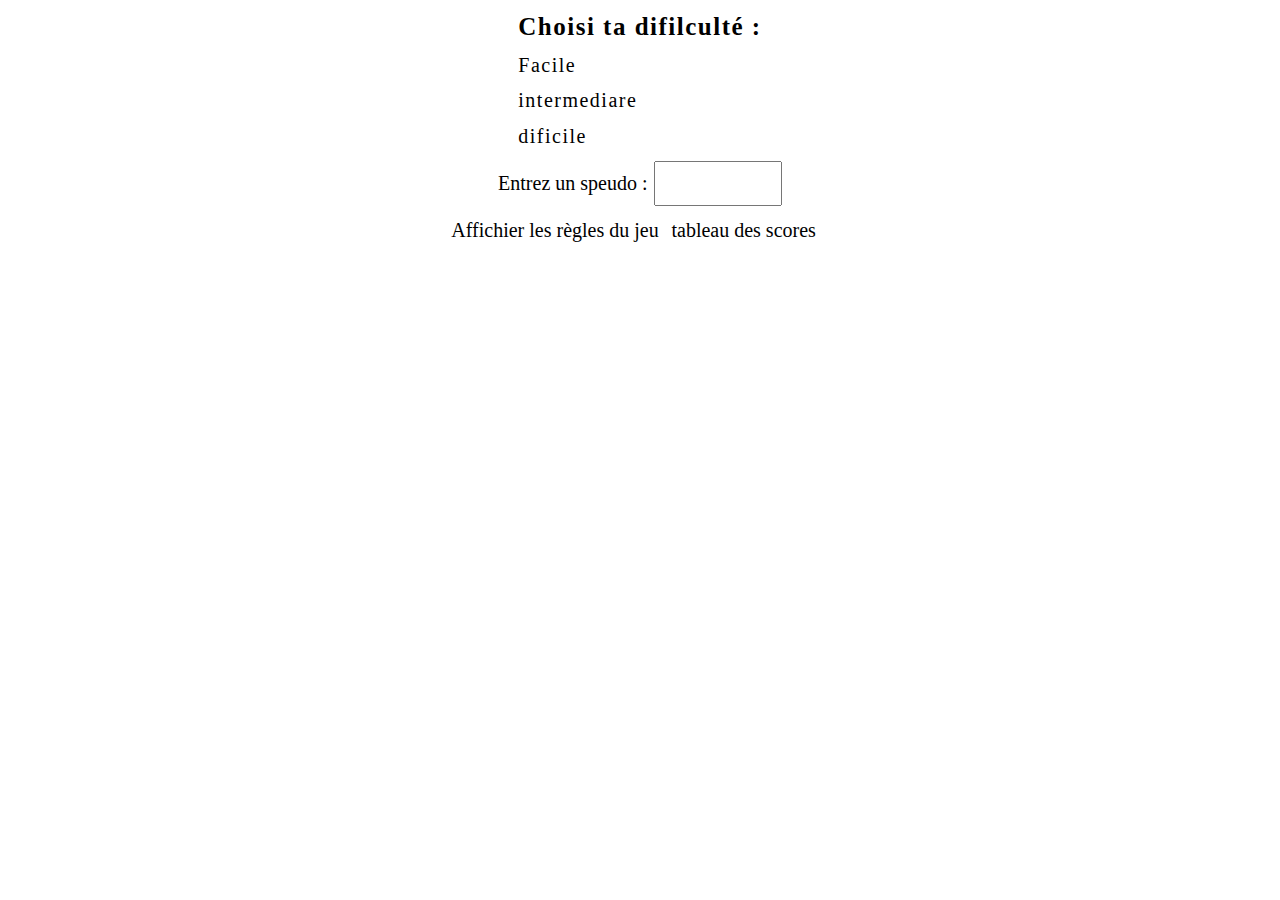
<file: index.html>
<!DOCTYPE html>
<html lang="fr">
<head>
    <meta charset="UTF-8">
    <meta http-equiv="X-UA-Compatible" content="IE=edge">
    <meta name="viewport" content="width=device-width, initial-scale=1.0">
    <link rel="stylesheet" href="css/index.css">
    <script src="js/main.js"></script>
    <title>Acceuil</title>
</head>
<body>
    <div class="dificulter-div">
        <p><strong>Choisi ta difilculté :</strong></p>
        <div class="dificulte" onclick="userDif('facile')"><p>Facile</p></div>
        <div class="dificulte" onclick="userDif('intermediare')"><p>intermediare</p></div>
        <div class="dificulte" onclick="userDif('dificile')"><p>dificile</p></div>
    </div>

    <div class="pseudo-div">
        <p>Entrez un speudo : </p>
        <input type="text" id="pseudoInput">
    </div>

    <div class="btn-div">
        <a href="regle">Affichier les règles du jeu</a>
        <a href="scores">tableau des scores</a>
    </div>
</body>
</html>
</file>
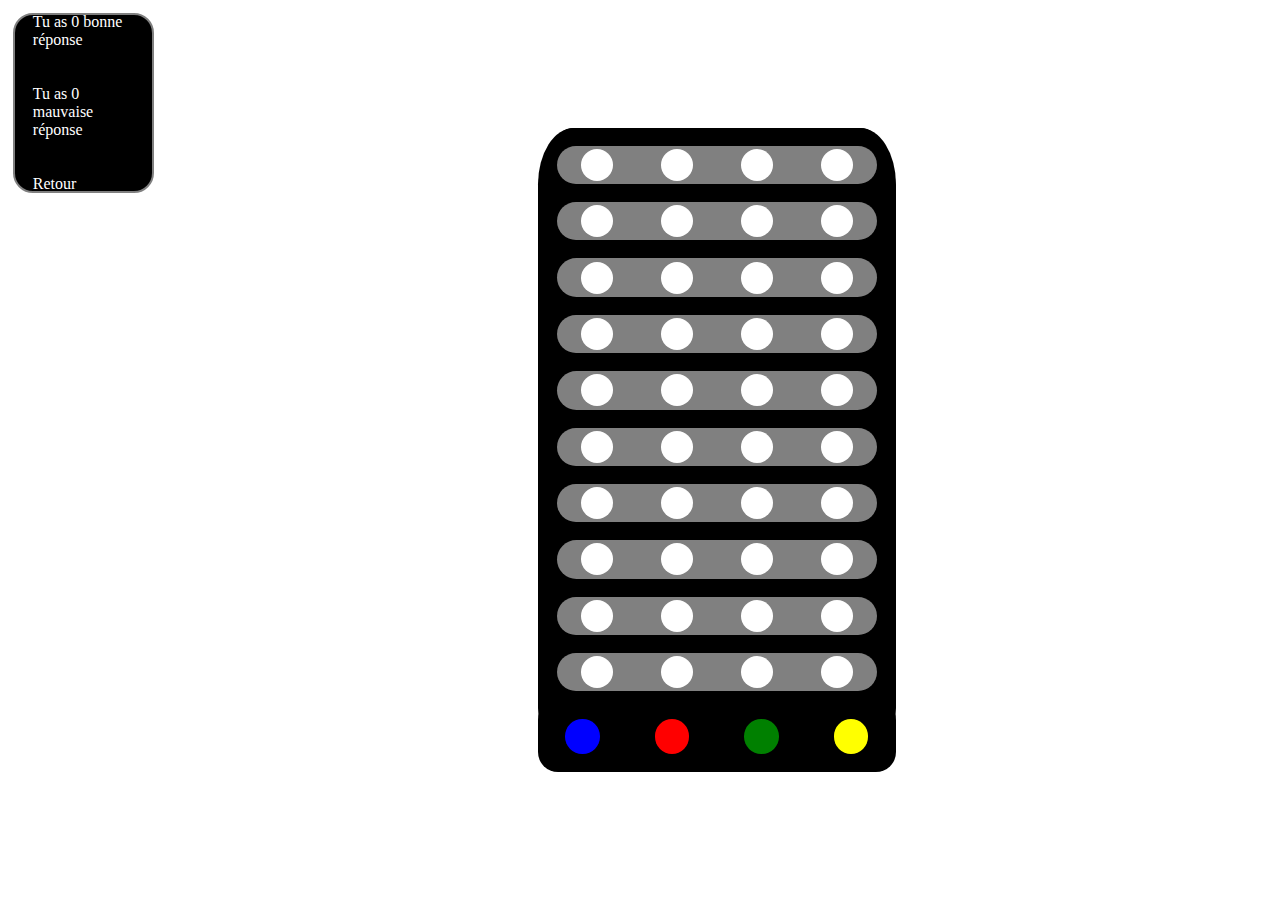
<file: jeu.html>
<!DOCTYPE html>
<html lang="fr">
<head>
    <meta charset="UTF-8">
    <meta http-equiv="X-UA-Compatible" content="IE=edge">
    <meta name="viewport" content="width=device-width, initial-scale=1.0">
    <link rel="stylesheet" href="css/jeu.css">
    <title>MasterMind</title>
</head>
<body>    

    <section>
        <div class="result">
            <p id="bonne-reponse">Tu as 0 bonne réponse</p>
            <p id="mauvaise-reponse">Tu as 0 mauvaise réponse</p>
            <p class="btn_retour" onclick="retourF()">Retour</p>
        </div>
    </section>

    <section class="main">
    <div class="main" id="tab">
 
    </div>

    <div class="user">
        <div class="colorS" onclick="userInput('blue')"></div>
        <div class="colorS" onclick="userInput('red')"></div>
        <div class="colorS" onclick="userInput('green')"></div>
        <div class="colorS" onclick="userInput('yellow')"></div>
    </div>
    </section>
    <script src="js/ramdom_couleur.js"></script>
</body>
</html>
</file>
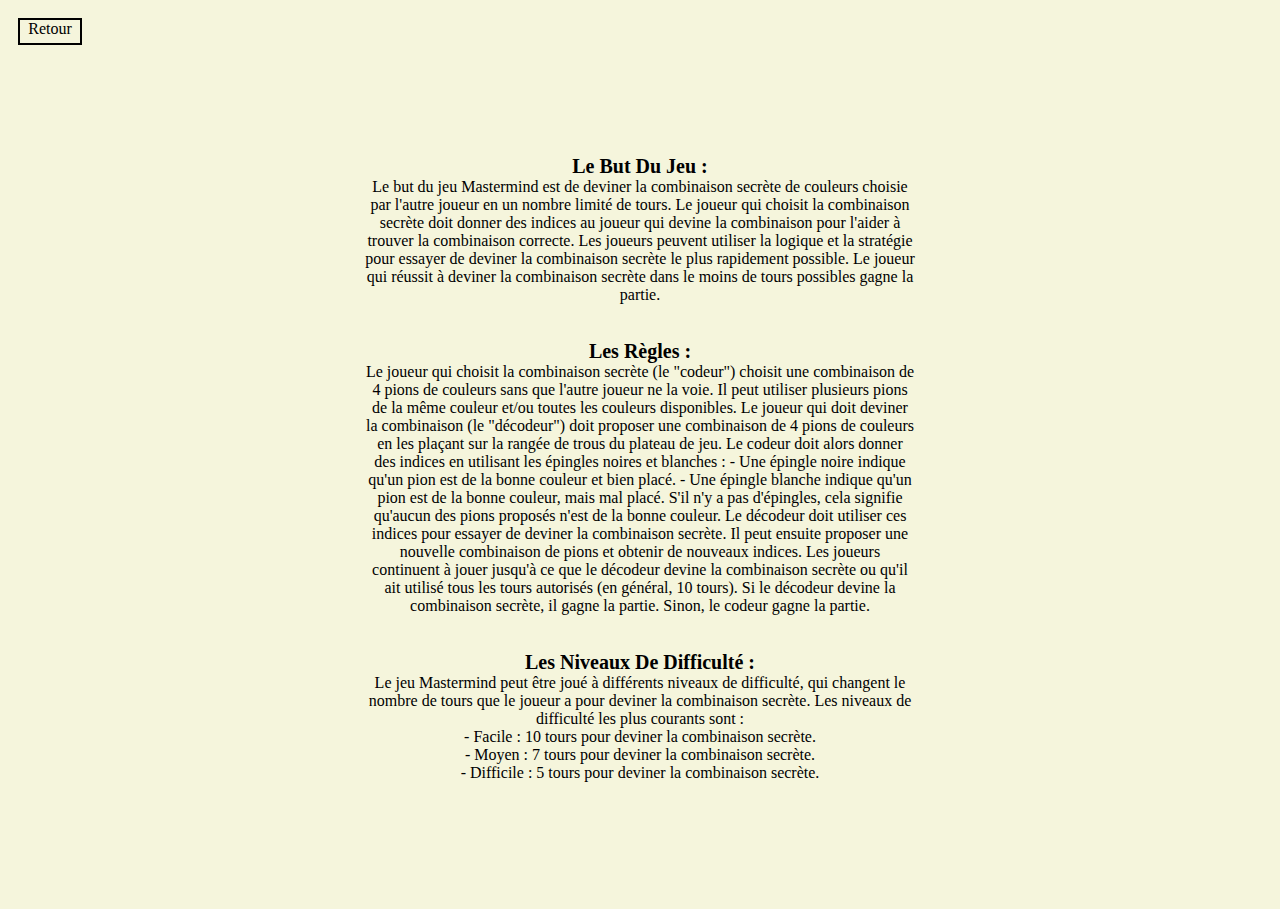
<file: regle.html>
<!DOCTYPE html>
<html lang="fr">
<head>
    <meta charset="UTF-8">
    <meta http-equiv="X-UA-Compatible" content="IE=edge">
    <meta name="viewport" content="width=device-width, initial-scale=1.0">
    <link rel="stylesheet" href="css/regle.css">
    <title>Règle du jeu</title>
</head>
<body>
    <div class="main">
        <div class="btn-retour">
            <a href="index.html">Retour</a>
        </div>

        <div class="regle">
            <h2 class="titre">Le but du jeu :</h2>
            <p class="texte">
                Le but du jeu Mastermind est de deviner la combinaison secrète de couleurs choisie par l'autre joueur en un nombre limité de tours. 
                Le joueur qui choisit la combinaison secrète doit donner des indices au joueur qui devine la combinaison pour l'aider à trouver la 
                combinaison correcte. Les joueurs peuvent utiliser la logique et la stratégie pour essayer de deviner la combinaison secrète le plus 
                rapidement possible. Le joueur qui réussit à deviner la combinaison secrète dans le moins de tours possibles gagne la partie.
            </p>
            <br>
            <h2 class="titre">Les règles :</h2>
            <p class="texte">
                Le joueur qui choisit la combinaison secrète (le "codeur") choisit une combinaison de 4 pions de couleurs sans que l'autre joueur ne la voie. 
                Il peut utiliser plusieurs pions de la même couleur et/ou toutes les couleurs disponibles.
                Le joueur qui doit deviner la combinaison (le "décodeur") doit proposer une combinaison de 4 pions de couleurs en les plaçant sur la rangée 
                de trous du plateau de jeu.

                Le codeur doit alors donner des indices en utilisant les épingles noires et blanches :
                - Une épingle noire indique qu'un pion est de la bonne couleur et bien placé.
                - Une épingle blanche indique qu'un pion est de la bonne couleur, mais mal placé.
                S'il n'y a pas d'épingles, cela signifie qu'aucun des pions proposés n'est de la bonne couleur.

                Le décodeur doit utiliser ces indices pour essayer de deviner la combinaison secrète. Il peut ensuite proposer une nouvelle combinaison de pions 
                et obtenir de nouveaux indices.
                Les joueurs continuent à jouer jusqu'à ce que le décodeur devine la combinaison secrète ou qu'il ait utilisé tous les tours autorisés (en général, 10 tours).
                Si le décodeur devine la combinaison secrète, il gagne la partie. Sinon, le codeur gagne la partie.
            </p>
            <br>
            <h2 class="titre">Les niveaux de difficulté :</h2>
            <p class="texte">
                Le jeu Mastermind peut être joué à différents niveaux de difficulté, qui changent le nombre de tours que le joueur a pour deviner la combinaison secrète. 
                Les niveaux de difficulté les plus courants sont :
                <br>
                - Facile : 10 tours pour deviner la combinaison secrète.<br>
                - Moyen : 7 tours pour deviner la combinaison secrète.<br>
                - Difficile : 5 tours pour deviner la combinaison secrète.<br>
            </p>
        </div>
    </div>
</body>
</html>
</file>
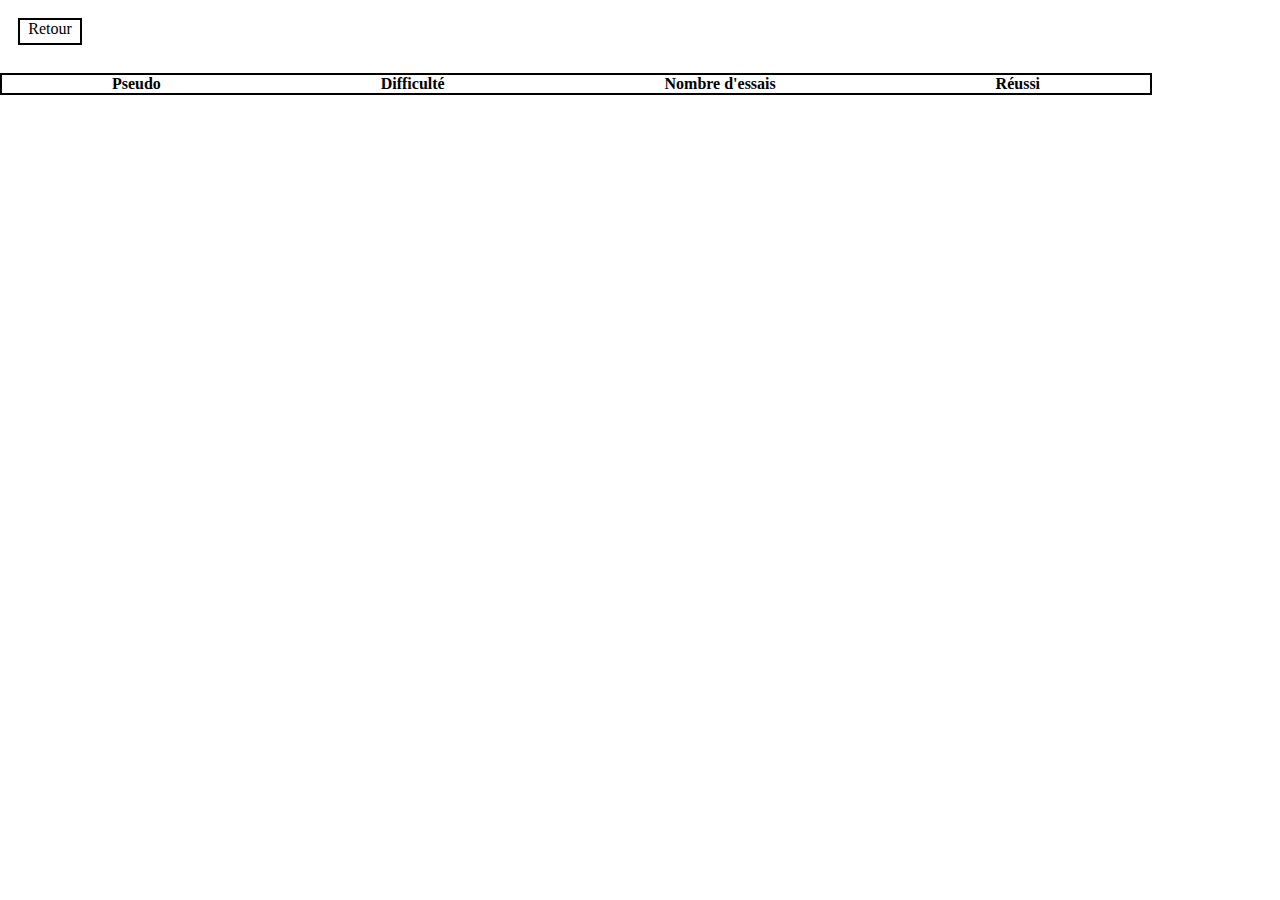
<file: scores.html>
<!DOCTYPE html>
<html lang="fr">
<head>
    <meta charset="UTF-8">
    <meta http-equiv="X-UA-Compatible" content="IE=edge">
    <meta name="viewport" content="width=device-width, initial-scale=1.0">
    <link rel="stylesheet" href="css/scores.css">
    <title>Tableau des scores</title>
</head>
<body>
    <div class="main">
        <div class="btn-retour">
            <a href="index.html">Retour</a>
        </div>
    </div>
    
    <table id="tableau">
        <th>Pseudo</th>
        <th>Difficulté</th>
        <th>Nombre d'essais</th>
        <th>Réussi</th>
    </table>
</body>
<script src="js/scores.js"></script>
</html>
</file>
<file: css/index.css>
*, *::after, *::before {
    padding: 0;
    margin: 0;
    box-sizing: border-box;
}

:root {
    --font-size: 20px;
    --font-size-titre: 25px;
    --taille-inputW: 10vw;
    --taille-inputH: 5vh;
}

body {
    display: flex;
    justify-content: center;
    align-items: center;
    flex-direction: column;
}

.dificulter-div p {
    font-size: var(--font-size);
    margin: 1vw;
    transition: 0.3s ease;
    letter-spacing: 1.5px;
}

.dificulter-div p:hover {
    cursor: pointer;
    font-size: 22px;
}

.dificulter-div strong {
    font-size: var(--font-size-titre);
}

.dificulter-div strong:hover {
    cursor: default;
}

.pseudo-div {
    display: flex;
    justify-content: center;
    align-items: center;
}

.pseudo-div p {
    font-size: var(--font-size);
    margin-right: 0.5vw;
}

.pseudo-div input {
    width: var(--taille-inputW);
    height: var(--taille-inputH);
    padding: 0.5vw;
    font-size: var(--font-size);
}

.btn-div {
    display: flex;
    justify-content: center;
    align-items: center;
    flex-direction: row;
    margin-top: 1vw;
}

.btn-div a {
    margin-right: 1vw;
    text-decoration: none;
    color: black;
    font-size: var(--font-size);
    transition: 0.3s ease;
}

.btn-div a:hover {
    font-size: 22px;
}
</file>
<file: css/jeu.css>
*, *::after, *::before {
    padding: 0;
    margin: 0;
    box-sizing: border-box;
}

:root {
    --taille-main: 28vw;
    --color-back: black;
    --taille-ligne: 25vw;
    --taille-ligneH: 3vw;
    --color-back-ligne: gray;
    --taille-rond: 2.5vw;
    --color-back-rond: white;
    --taille-userH: 8vh;
    --taille-rond-user: 2.7vw;
}

body {
    display: flex;
    height: 100vh;
    width: 100%;
    margin: auto;
}

.main {
    background-color: var(--color-back);
    width: var(--taille-main);
    margin: auto;
    display: flex;
    flex-direction: column;
    border-radius: 10%;
}

.ligne {
    background-color: var(--color-back-ligne);
    width: var(--taille-ligne);
    height: var(--taille-ligneH);
    margin: auto;
    margin-top: 2vh;
    border-radius: 40px;
    flex-direction: row;
    display: flex;
}

.color {
    background-color: var(--color-back-rond);
    border-radius: 50%;
    width: var(--taille-rond);
    height: var(--taille-rond);
    margin: auto;
}

.user {
    background-color: var(--color-back);
    width: var(--taille-main);
    height: var(--taille-userH);
    margin: auto;
    display: flex;
    flex-direction: row;
    margin-top: 1vh;
    border-radius: 20px;
}

.colorS {
    border-radius: 50%;
    width: var(--taille-rond-user);
    height: var(--taille-rond-user);
    margin: auto;
}
.colorS:nth-child(1) {background-color: blue;}
.colorS:nth-child(2) {background-color: red;}
.colorS:nth-child(3) {background-color: green;}
.colorS:nth-child(4) {background-color: yellow;}

/*result*/
.result {
    background-color: var(--color-back);
    width: 11vw;
    height: 20vh;
    color: white;
    display: flex;
    justify-content: center;
    align-items: first baseline;
    flex-direction: column;
    margin-left: 1vw;
    margin-top: 1vw;
    border: 2px solid gray;
    border-radius: 20px;
}

.result p {
    white-space: pre-line;
    margin-top: auto;
    margin-bottom: auto;
    padding: 2vh;
}
</file>
<file: css/regle.css>
*, *::after, *::before {
    margin: 0;
    padding: 0;
    box-sizing: border-box;
}

body {
    display: flex;
    width: 100vw;
    height: 100vh;
    background-color: beige;
}

.btn-retour {
    justify-content: center;
    display: flex;
    border: 2px solid black;
    width: 5vw;
    height: 3vh;
    margin: 2vh;
}

.btn-retour a {
    text-decoration: none;
    color: black;
}

.regle {
    display: flex;
    justify-content: center;
    align-items: center;
    flex-direction: column;
    margin: auto;
    width: 50%;
    height: 100%;
    text-align: center;
    padding: 5vh;
    margin-top: -6vh;
}

.titre {
    color: black;
    padding-top: 2vh;
    text-transform: capitalize;
    font-size: 20px;
}

.texte {
    color: black;
    font-size: 16px;
}
</file>
<file: css/scores.css>
*, *::after, *::before {
    padding: 0;
    margin: 0;
    box-sizing: border-box;
}

body {
    display: flex;
    flex-direction: column;
    width: 100%;
    height: 100%;
}

table {
    display: flex;
    justify-content: center;
    width: 90%;
    flex-direction: column;
    border: 1px solid black;
    margin-top: 10px;
}

th {
    margin: auto;
}

tr {
    display: flex;
    justify-content: center;
    align-items: center; 
    border: 1px solid black;
}

td {
    margin: auto;
}

.btn-retour {
    justify-content: center;
    display: flex;
    border: 2px solid black;
    width: 5vw;
    height: 3vh;
    margin: 2vh;
}

.btn-retour a {
    text-decoration: none;
    color: black;
}
</file>
